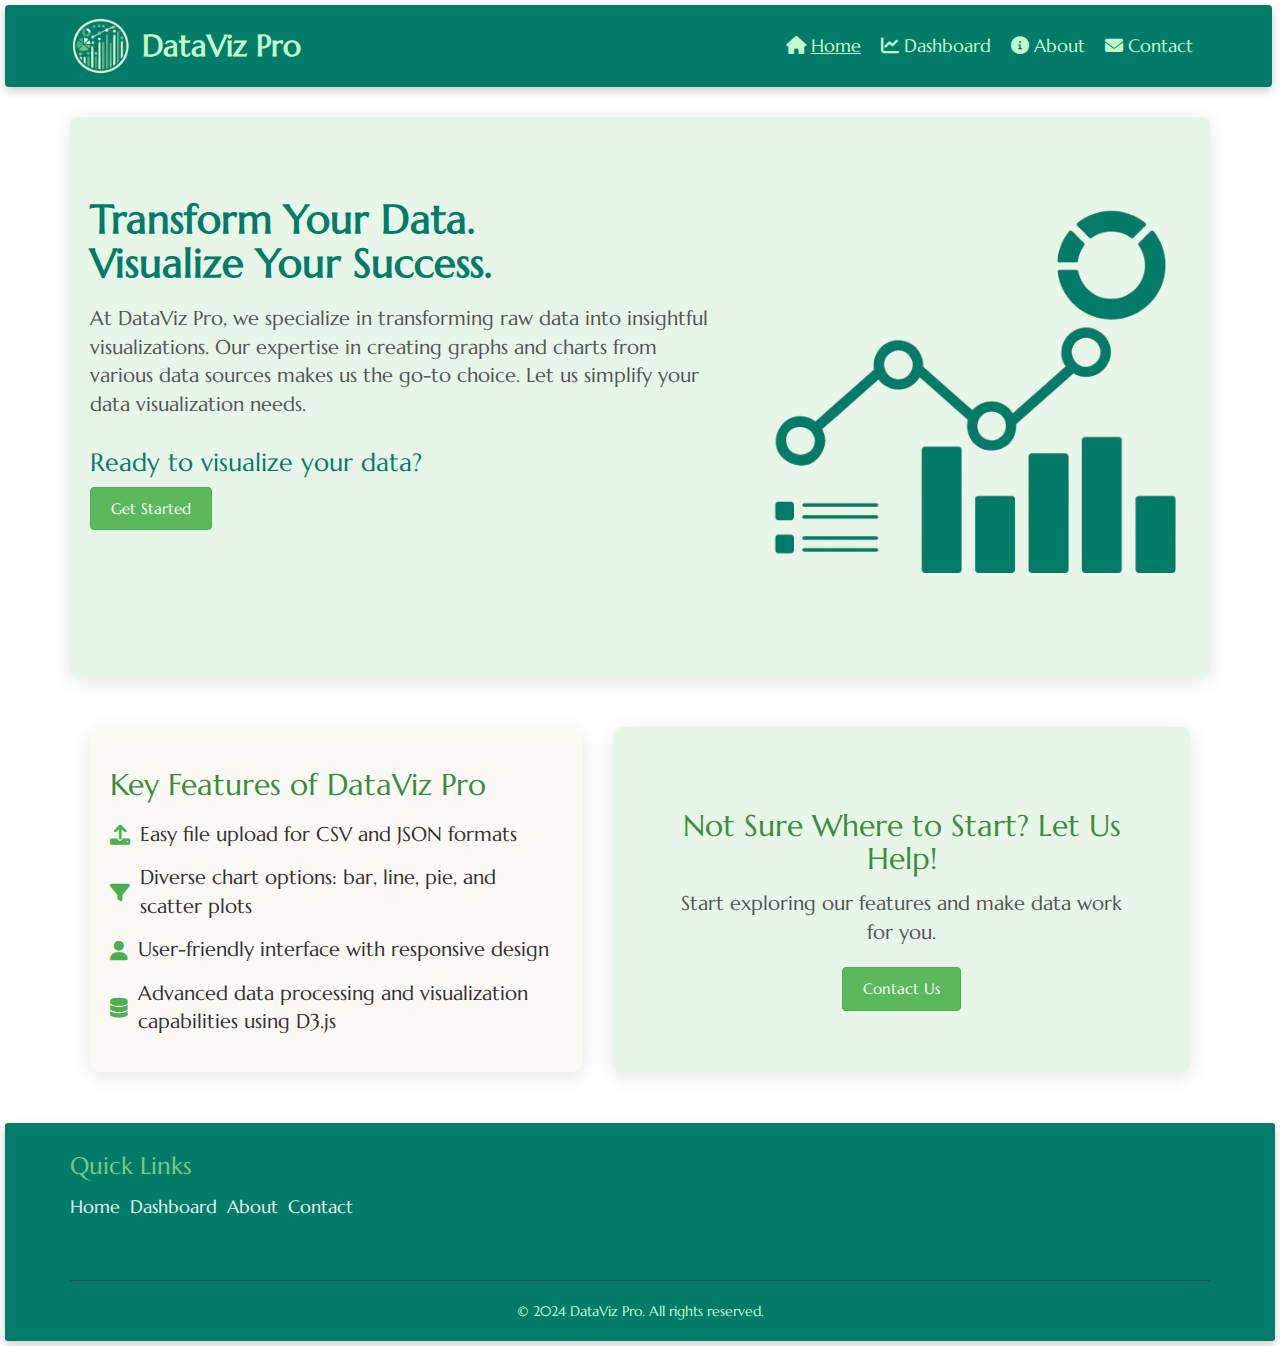
<file: index.html>
<!DOCTYPE html>
<html lang="en">
<head>
    <meta charset="UTF-8">
    <meta name="viewport" content="width=device-width, initial-scale=1.0">
    <title>DataViz Pro - Home</title>
    
    <!-- Include the D3.js library -->
    <script src="https://d3js.org/d3.v7.min.js"></script>
    
    <!-- Include jQuery for smooth scrolling and navbar script -->
    <script src="https://code.jquery.com/jquery-3.6.0.min.js"></script>
    <script src="./transition.js"></script>

    <!-- Include Font Awesome for icons -->
    <link rel="stylesheet" href="https://cdnjs.cloudflare.com/ajax/libs/font-awesome/6.0.0-beta3/css/all.min.css">
    
    <!-- Link to the CSS file -->
    <link rel="stylesheet" href="style.css">
    <link rel="stylesheet" href="https://cdnjs.cloudflare.com/ajax/libs/twitter-bootstrap/3.3.7/css/bootstrap.min.css">
    
    <!-- Add favicon -->
    <link rel="icon" href="./Images/logo.png" type="image/x-icon">

    <!-- GoogleFonts -->
    <link rel="preconnect" href="https://fonts.googleapis.com">
    <link rel="preconnect" href="https://fonts.gstatic.com" crossorigin>
    <link href="https://fonts.googleapis.com/css2?family=Marcellus&display=swap" rel="stylesheet">
</head>
<body class="marcellus-regular">
    <header>
        <nav class="navbar">
            <div class="container">
                <a href="./index.html" class="logo">
                    <img src="./Images/logo.png" alt="DataViz Pro Logo" >
                    <span class="brandname">DataViz Pro</span>
                </a>
                
                <ul class="container">
                    <li><a href="./index.html" class="smooth-scroll nav-link active"><i class="fas fa-home"></i>Home</a></li>
                    <li><a href="./dashboard.html" class="smooth-scroll nav-link"><i class="fas fa-chart-line"></i>Dashboard</a></li>
                    <li><a href="./about.html" class="smooth-scroll nav-link"><i class="fas fa-info-circle"></i>About</a></li>
                    <li><a href="./contact.html" class="smooth-scroll nav-link"><i class="fas fa-envelope"></i>Contact</a></li>
                </ul>
            </div>
        </nav>
    </header>
    
    <div class="container home-main-content">
        <section id="home" class="home-section">
            <div class="text-content">
                <h1>Transform Your Data.<br />Visualize Your Success.</h1>
                <p>At DataViz Pro, we specialize in transforming raw data into insightful visualizations. Our expertise in creating graphs and charts from various data sources makes us the go-to choice. Let us simplify your data visualization needs.</p>
                <h2>Ready to visualize your data?</h2>
                <a class="btn btn-success" href="./dashboard.html">Get Started</a>
            </div>
            <div class="image-content">
                <img src="./Images/Data Visualization.png" alt="Data Visualization Image" draggable="false">
            </div>
        </section>    

        <section id="features" class="features-cta-section">
            <!-- Features Overview -->
            <div class="features">
              <h2>Key Features of DataViz Pro</h2>
              <ul>
                <li><i class="fas fa-upload"></i>Easy file upload for CSV and JSON formats</li>
                <li><i class="fas fa-filter"></i>Diverse chart options: bar, line, pie, and scatter plots</li>
                <li><i class="fas fa-user"></i>User-friendly interface with responsive design</li>
                <li><i class="fas fa-database"></i>Advanced data processing and visualization capabilities using D3.js</li>
              </ul>
            </div>
          
            <div class="cta-detailed">
              <h2>Not Sure Where to Start? Let Us Help!
            </h2>
              <p>Start exploring our features and make data work for you.</p>
              <a href="./contact.html" class="btn btn-success">Contact Us</a>
            </div>
          </div>
        </section>  
    </div>

    <footer>
        <div class="container">
            <div class="footer-content">
                <div class="footer-section">
                    <h3>Quick Links</h3>
                    <ul class="footer-links">
                        <li><a href="./index.html">Home</a></li>
                        <li><a href="./dashboard.html">Dashboard</a></li>
                        <li><a href="./about.html">About</a></li>
                        <li><a href="./contact.html">Contact</a></li>
                    </ul>
                </div>
            </div>
            <p>&copy; 2024 DataViz Pro. All rights reserved.</p>
        </div>
    </footer>

    <!-- Custom JavaScript -->
    <script src="./script.js"></script>
</body>
</html>
</file>
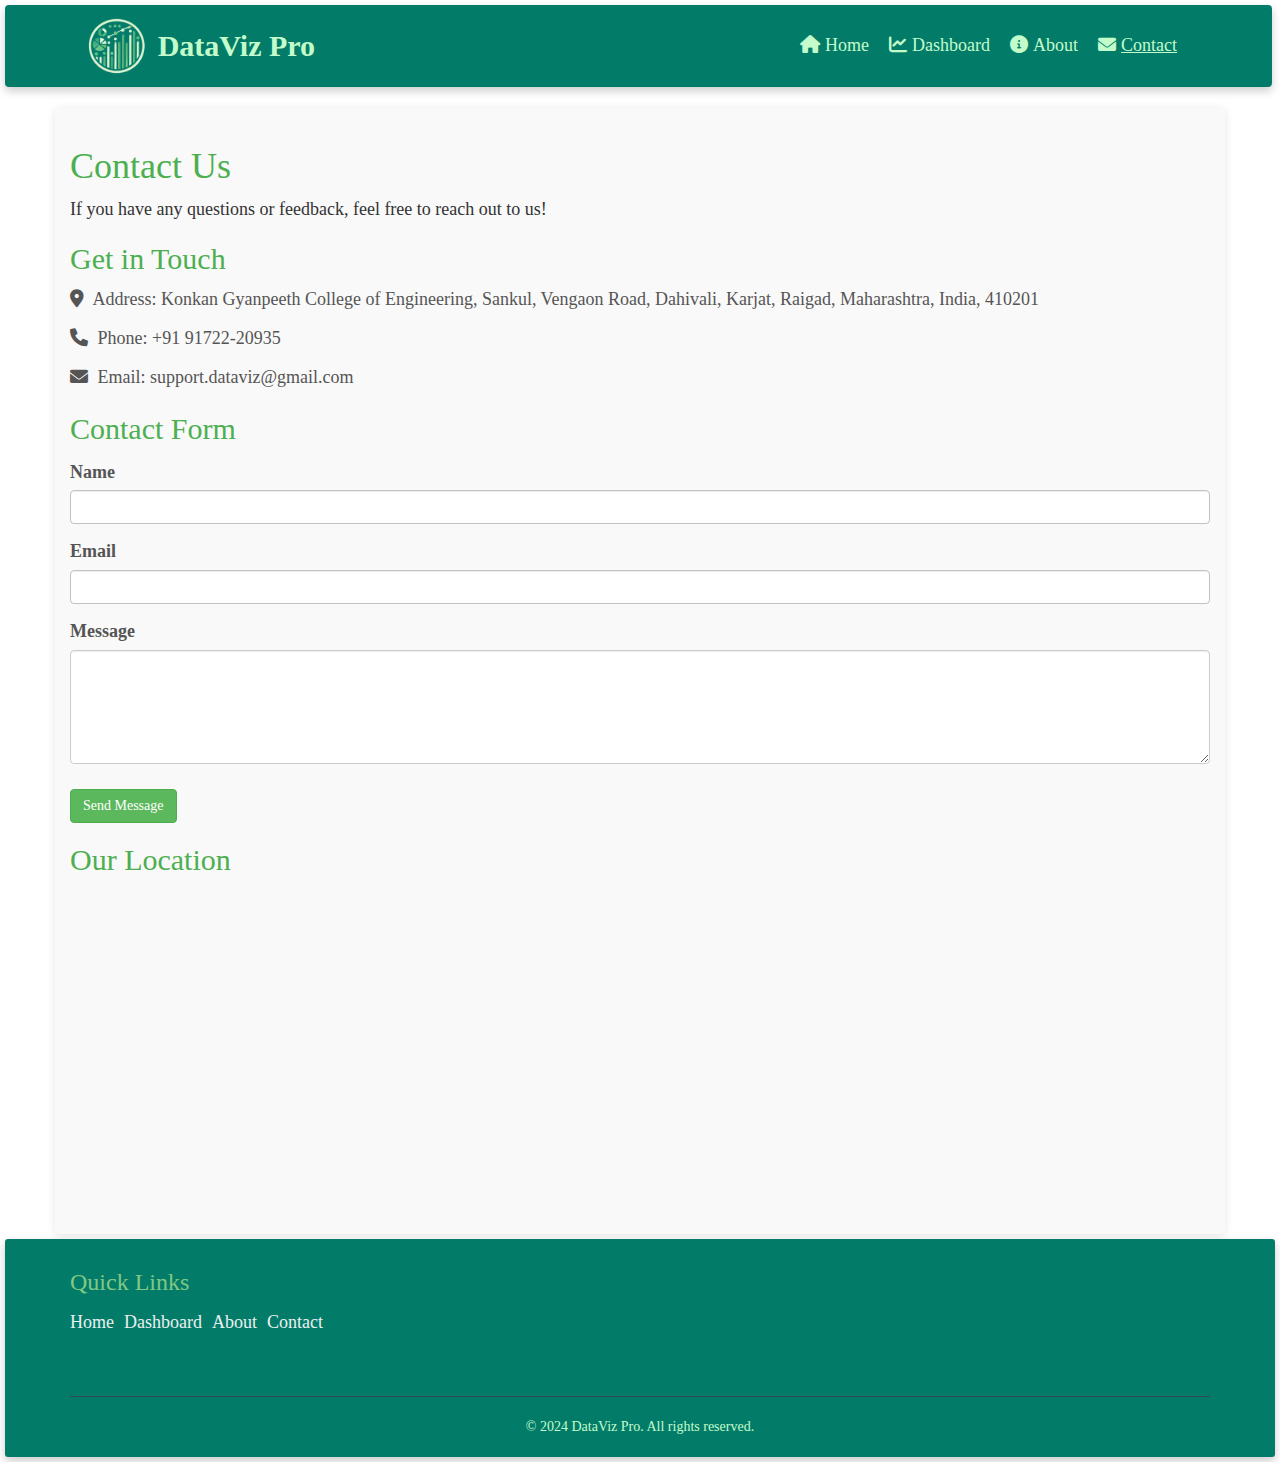
<file: contact.html>
<!DOCTYPE html>
<html lang="en">
<head>
    <meta charset="UTF-8">
    <meta name="viewport" content="width=device-width, initial-scale=1.0">
    <title>DataViz Pro - Contact Us</title>
    
    <script src="https://code.jquery.com/jquery-3.6.0.min.js"></script>
    <script src="./transition.js"></script>
    <!-- Include Font Awesome for icons -->
    <link rel="stylesheet" href="https://cdnjs.cloudflare.com/ajax/libs/font-awesome/6.0.0-beta3/css/all.min.css">
    
    <!-- Link to the CSS file -->
    <link rel="stylesheet" href="style.css">
    <link rel="stylesheet" href="https://cdnjs.cloudflare.com/ajax/libs/twitter-bootstrap/3.3.7/css/bootstrap.min.css">

    <!-- Add favicon -->
    <link rel="icon" href="./Images/logo.png" type="image/x-icon">
</head>
<body class="marcellus-regular">
    <header>
        <nav class="navbar">
            <div class="container">
                <a href="./index.html" class="logo">
                    <img src="./Images/logo.png" alt="DataViz Pro Logo">
                    <span class="brandname">DataViz Pro</span>
                </a>
                <ul class="container">
                    <li><a href="./index.html" class="smooth-scroll nav-link"><i class="fas fa-home"></i>Home</a></li>
                    <li><a href="./dashboard.html" class="smooth-scroll nav-link"><i class="fas fa-chart-line"></i>Dashboard</a></li>
                    <li><a href="./about.html" class="smooth-scroll nav-link"><i class="fas fa-info-circle"></i>About</a></li>
                    <li><a href="./contact.html" class="smooth-scroll nav-link active"><i class="fas fa-envelope"></i>Contact</a></li>
                </ul>
            </div>
        </nav>
    </header>

    <div class="container contact-us">
        <h1>Contact Us</h1>
        <p>If you have any questions or feedback, feel free to reach out to us!</p>
        
        <div class="contact-details">
            <h2>Get in Touch</h2>
            <p><i class="fas fa-map-marker-alt"></i> Address: Konkan Gyanpeeth College of Engineering, Sankul, Vengaon Road, Dahivali, Karjat, Raigad, Maharashtra, India, 410201</p>
            <p><i class="fas fa-phone"></i> Phone: +91 91722-20935</p>
            <p><i class="fas fa-envelope"></i> Email: support.dataviz@gmail.com</p>
        </div>

        <div class="contact-form">
            <h2>Contact Form</h2>
            <form id="contactForm" onsubmit="handleFormSubmit(event)">
                <div class="form-group">
                    <label for="name">Name</label>
                    <input type="text" id="name" class="form-control" required>
                </div>
                <div class="form-group">
                    <label for="email">Email</label>
                    <input type="email" id="email" class="form-control" required>
                </div>
                <div class="form-group">
                    <label for="message">Message</label>
                    <textarea id="message" class="form-control" rows="5" required></textarea>
                </div>
                <button type="submit" class="btn btn-success" >Send Message</button>
            </form>
        </div>
        
        <div class="map">
            <h2>Our Location</h2>
            <iframe 
                src="https://www.google.com/maps/embed?pb=!1m18!1m12!1m3!1d2244.2412248195205!2d73.34001957902959!3d18.91594905783619!2m3!1f0!2f0!3f0!3m2!1i1024!2i768!4f13.1!3m3!1m2!1s0x3be7fb0353655121%3A0x665102db024b2c9!2sKonkan%20Gyanpeeth%20College%20of%20Engineering%2C%20Karjat%20-%20410201%2C%20Raigad.!5e0!3m2!1sen!2sin!4v1729442122290!5m2!1sen!2sin"
                width="100%" 
                height="300" 
                style="border:0;" 
                allowfullscreen="" 
                loading="lazy">
            </iframe>
        </div>
    </div>

    <div class="modal fade" id="successModal" tabindex="-1" role="dialog" aria-labelledby="successModalLabel" aria-hidden="true">
        <div class="modal-dialog" role="document">
            <div class="modal-content">
                <div class="modal-header">
                    <h5 class="modal-title" id="successModalLabel">Message Sent!</h5>
                    <button type="button" class="close" data-dismiss="modal" aria-label="Close">
                        <span aria-hidden="true">&times;</span>
                    </button>
                </div>
                <div class="modal-body">
                    Your message has been received! We will get back to you soon.
                </div>
                <div class="modal-footer">
                    <button type="button" class="btn btn-secondary" data-dismiss="modal">Close</button>
                </div>
            </div>
        </div>
    </div>


    <footer>
        <div class="container">
            <div class="footer-content">
                <div class="footer-section">
                    <h3>Quick Links</h3>
                    <ul class="footer-links">
                        <li><a href="./index.html">Home</a></li>
                        <li><a href="./dashboard.html">Dashboard</a></li>
                        <li><a href="./about.html">About</a></li>
                        <li><a href="./contact.html">Contact</a></li>
                    </ul>
                </div>
            </div>
            <p>&copy; 2024 DataViz Pro. All rights reserved.</p>
        </div>
    </footer>

    <script src="https://cdnjs.cloudflare.com/ajax/libs/twitter-bootstrap/3.3.7/js/bootstrap.min.js"></script>
    <script src="script.js"></script>
    
</body>
</html>
</file>
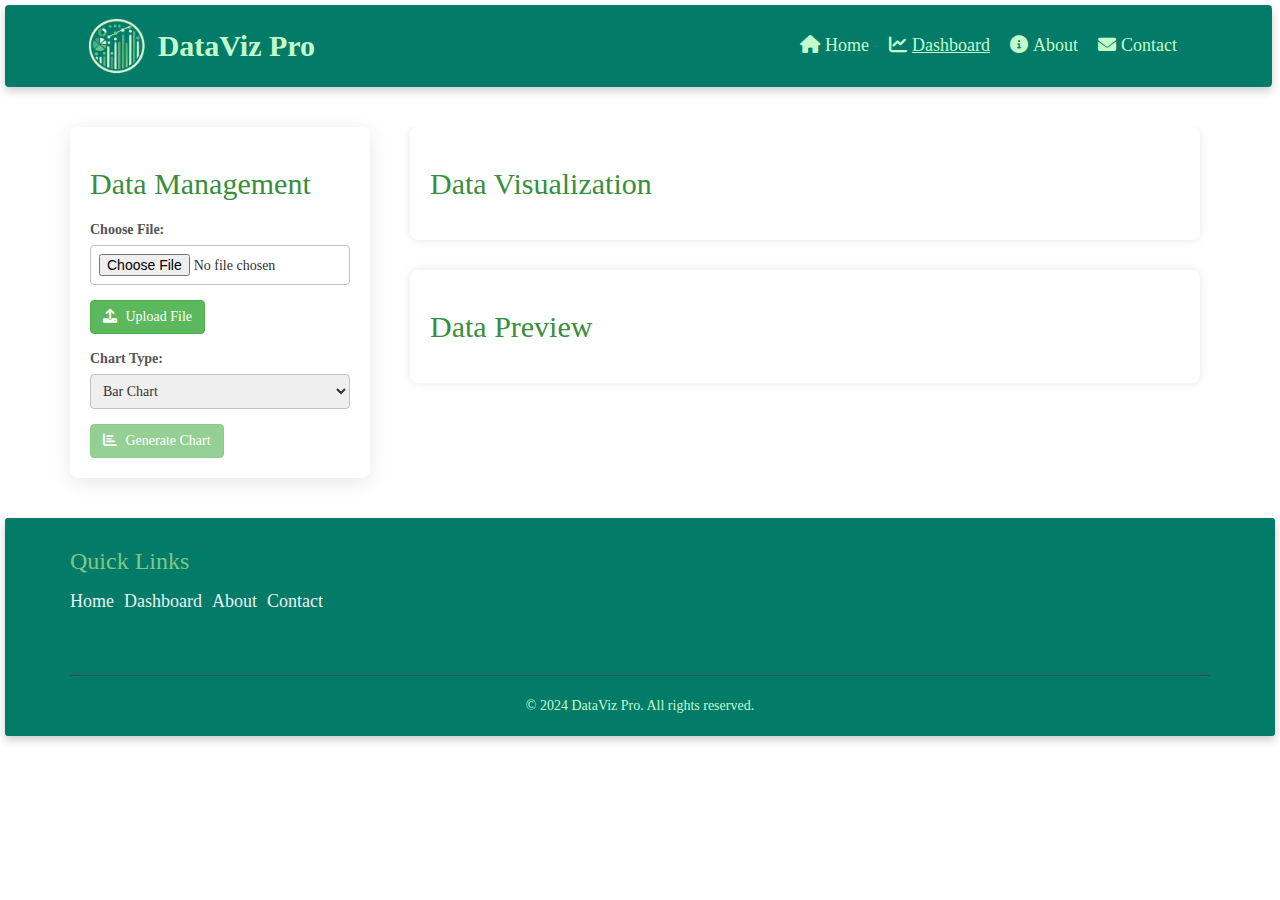
<file: dashboard.html>
<!DOCTYPE html>
<html lang="en">
    <head>
        <meta charset="UTF-8">
        <meta name="viewport" content="width=device-width, initial-scale=1.0">
        <title>DataViz Pro - Advanced Data Visualization Tool</title>
        
        <!-- Include the D3.js library -->
        <script src="https://d3js.org/d3.v7.min.js"></script>
        

        <script src="https://code.jquery.com/jquery-3.6.0.min.js"></script>
        <script src="./transition.js"></script>
        <!-- Include Font Awesome for icons -->
        <link rel="stylesheet" href="https://cdnjs.cloudflare.com/ajax/libs/font-awesome/6.0.0-beta3/css/all.min.css">
        
        <!-- Link to the CSS file -->
        <link rel="stylesheet" href="style.css">
        <link rel="stylesheet" href="https://cdnjs.cloudflare.com/ajax/libs/twitter-bootstrap/3.3.7/css/bootstrap.min.css">
        
        <!-- Add favicon -->
        <link rel="icon" href="./Images/logo.png" type="image/x-icon">
    </head>
    <body class="marcellus-regular">
        <header>
            <nav class="navbar">
                <div class="container">
                    <a href="/" class="logo">
                        <img src="./Images/logo.png" alt="DataViz Pro Logo">
                        <span class="brandname">DataViz Pro</span>
                    </a>
                    <ul class="container">
                        <li><a href="./index.html" class="smooth-scroll nav-link"><i class="fas fa-home"></i>Home</a></li>
                        <li><a href="./dashboard.html" class="smooth-scroll nav-link"><i class="fas fa-chart-line"></i>Dashboard</a></li>
                        <li><a href="./about.html" class="smooth-scroll nav-link"><i class="fas fa-info-circle"></i>About</a></li>
                        <li><a href="./contact.html" class="smooth-scroll nav-link"><i class="fas fa-envelope"></i>Contact</a></li>
                    </ul>
                </div>
            </nav>
        </header>

        <div class="container dashboard-main-content">
            <aside class="sidebar">
                <h2>Data Management</h2>
                <form id="uploadForm" enctype="multipart/form-data">
                    <div class="form-group">
                        <label for="fileInput">Choose File:</label>
                        <input type="file" id="fileInput" accept=".csv, .json">
                    </div>
                    <button type="button" class="btn btn-success" onclick="uploadFile()">
                        <i class="fas fa-upload"></i> Upload File
                    </button>    
                    <div class="form-group">
                        <label for="chartType">Chart Type:</label>
                        <select id="chartType">
                            <option value="bar">Bar Chart</option>
                            <option value="line">Line Chart</option>
                            <option value="pie">Pie Chart</option>
                            <option value="scatter">Scatter Plot</option>
                        </select>
                    </div>
                                
                    <button type="button" class="btn btn-success" onclick="generateChart()">
                        <i class="fas fa-chart-bar"></i> Generate Chart
                    </button>
                </form>
            </aside>

            <main>
                <div id="chart" class="chart-container">
                    <h2>Data Visualization</h2>
                    <div id="chartArea"></div>
                </div>
                <div id="dataTable" class="data-table">
                    <h2>Data Preview</h2>
                    <table id="previewTable"></table>
                </div>
            </main>        
        </div>

        <footer>
            <div class="container">
                <div class="footer-content">
                    <div class="footer-section">
                        <h3>Quick Links</h3>
                        <ul class="footer-links">
                            <li><a href="./index.html">Home</a></li>
                            <li><a href="./dashboard.html">Dashboard</a></li>
                            <li><a href="./about.html">About</a></li>
                            <li><a href="./contact.html">Contact</a></li>
                        </ul>
                    </div>
                </div>
                <p>&copy; 2024 DataViz Pro. All rights reserved.</p>
            </div>
        </footer>

        <!-- Custom JavaScript -->
        <script src="./script.js"></script>
    </body>
</html>
</file>
<file: style.css>
/* Global Codes */
  :root {
    --font-family: 'Segoe UI', Tahoma, Geneva, Verdana, sans-serif;
    --font-color: #333;
    --background-color: #dff8e1; /* Light green background */
    --header-background-color: #388e3c; /* Dark green */
    --navbar-background-color: #027c68; /* Semi-transparent dark green */
    --navbar-opaque-background-color: #388e3c; /* Opaque dark green */
    --link-color: #c4fbcb; /* White links */
    --link-hover-color: #81c784; /* Light green on hover */
    --secondary-color: #555; /* Darker gray for secondary text */
    --feature-background: #FAF9F6; /* White for features */
    --button-primary-background: #4caf50; /* Medium green for primary buttons */
    --button-success-background: #66bb6a; /* Light green for success buttons */
  }

  ::-webkit-scrollbar {
    width: 12px;
  }

  ::-webkit-scrollbar-track {
    background: #e5ffe7;
    border-radius: 10px;
  }

  ::-webkit-scrollbar-thumb {
    background-color: var(--navbar-background-color);
    border-radius: 10px;
    border: 3px solid #e5ffe7; 
  }

  .marcellus-regular {
    font-family: "Marcellus", serif;
    font-weight: 400;
    font-style: normal;
  }

  * {
    margin: 0;
    padding: 0;
    box-sizing: border-box;
  }

  body {
    font-family: var(--font-family);
    line-height: 1.6;
    color: var(--font-color);
    background-color: var(--background-color);
  }

  .container {
    width: 90%;
    max-width: 1200px;
    margin: 0 auto;
    padding: 0 20px;
  }
    

  /* Navbar styles */
  .navbar {
    position: fixed;
    width: 99%;
    top: 0; 
    left: 0;
    background-color: var(--navbar-background-color);
    padding: 10px 10px;
    margin: 5px 5px;
    transition: background-color 0.3s ease;
    z-index: 999;
    box-shadow: 0 4px 10px rgba(0, 0, 0, 0.2);
  }


  .navbar .container {
    display: flex;
    width: fit-content;
    justify-content: flex-end;
    align-items: center;
  }

  .navbar ul {
    display: flex;
    list-style: none;
    margin-left: 450px;
    align-items: center;
    text-align: right;
    width: fit-content;
  }

  .navbar ul li {
    margin-left: 20px;
  }

  .navbar ul li a {
    color: var(--link-color);
    text-decoration: none;
    font-size: 1.8rem;
    transition: color 0.3s ease;
  }

  .navbar a:hover{
  text-decoration: none;
  }

  .navbar ul li a:hover {
    color: var(--link-hover-color);
    text-decoration: underline;
  }

  .nav-link.active {
    text-decoration: underline;
  }

  .logo{
    display: flex;
    align-items: center;
    justify-content: center;
  }

  .logo img {
    height: 60px;
    margin-right: 10px;
  }

  .brandname {
    font-size: 3rem; 
    font-weight: bold; 
    color: var(--link-color); 
    text-align: center; 
  }

  .fas{
    margin-right: 5px;
  }
  

  /* Footer */
  footer {
    background-color: var(--navbar-background-color);
    color: #c4fbcb;
    padding: 10px 20px;
    margin: 5px 5px;
    border-radius: 3px;
    box-shadow: 0 4px 10px rgba(0, 0, 0, 0.2);
  }

  .footer-content {
    display: flex;
    justify-content: space-between;
    flex-wrap: wrap;
    margin-bottom: 20px;
  }

  .footer-section {
    flex: 1;
    margin-right: 30px;
    margin-bottom: 20px;
    font-size: 1.8rem;
  }

  .footer-section:last-child {
    margin-right: 0;
  }

  .footer-section h3 {
    font-size: 2 rem;
    margin-bottom: 15px;
    color: var(--link-hover-color);
  }

  .footer-section p {
    line-height: 1.5;
  }

  .footer-section ul {
    list-style: none;
  }

  .footer-section ul li {
    margin-bottom: 10px;
  }

  .footer-section ul li a {
    color: #ecf0f1;
    text-decoration: none;
    transition: color 0.3s ease;
  }

  .footer-section ul li a:hover {
    color: var(--link-hover-color);
  }

  footer .container > p {
    text-align: center;
    margin-top: 20px;
    padding-top: 20px;
    border-top: 1px solid #34495e;
  }

  .footer-links {
    list-style-type: none; 
    padding: 0; 
    display: flex; 
    justify-content:flex-start; 
    gap: 10px; 
  }

  .footer-links li {
    margin: 0; 
  }

  .footer-links a {
    text-decoration: none; 
    color: #555; 
    transition: color 0.3s; 
  }

  .footer-links a:hover {
    color: #4CAF50; 
  }

/* Global Code End */


/* Home Page Styles */
  .home-main-content {
    margin-top: 30px; 
    margin-bottom: 30px;
  }

  .home-section {
    display: flex;
    justify-content: space-between;
    align-items: flex-start;
    text-align: left;
    padding: 60px 20px;
    background-color: #e8f5e9; /* Light green background */
    border-radius: 8px;
    box-shadow: 0 4px 20px rgba(0, 0, 0, 0.1);
    margin-bottom: 30px;
    gap: 20px;
  }

  .text-content {
    flex: 1;
    max-width: 60%;
    padding-right: 20px;
  }

  .text-content .btn{
    padding: 10px 20px;
    font-size: 1.5rem;
  }

  .home-section h1 {
    font-size: 4rem; 
    font-weight: bold;
    margin-bottom: 20px;
    color: var(--navbar-background-color);
  }

  .home-section h2{
    font-size: 2.5rem;
    color: var(--navbar-background-color);
  }

  .home-section p {
    font-size: 2rem; /* Larger font size */
    color: var(--secondary-color);
    margin-bottom: 30px;
  }

  .image-content {
    flex: 1;
    max-width: 40%;
    display: flex;
    justify-content: flex-end;
  }

  .home-section img {
    
    height: auto;
    width: 100%; /* Ensure the image maintains aspect ratio */
    border-radius: 8px;
  }

  /* Features and CTA Section Side by Side */
  .features-cta-section {
    display: flex;
    justify-content: space-between;
    align-items:center;
    padding: 20px 20px;
    gap: 30px;
  }

  .features {
    flex: 1;
    background-color: var(--feature-background);
    padding: 20px;
    border-radius: 10px;
    box-shadow: 0 4px 20px rgba(0, 0, 0, 0.1);
  }

  .features h2 {
    color: var(--header-background-color);
    margin-bottom: 20px;
    font-size: 3rem;
  }

  .features ul {
    list-style: none;
    padding: 0;
  }

  .features ul li {
    font-size: 2rem;
    margin-bottom: 15px;
    display: flex;
    align-items: center;
  }

  .features ul li i {
    color: var(--button-primary-background);
    margin-right: 10px;
    font-size: 2rem;
  }

  .cta-detailed {
    flex: 1;
    background-color: #e8f5e9;
    padding: 62px;
    text-align: center;
    border-radius: 10px;
    box-shadow: 0 4px 20px rgba(0, 0, 0, 0.1);
  }

  .cta-detailed h2 {
    color: var(--header-background-color);
    margin-bottom: 15px;
  }

  .cta-detailed p {
    font-size: 2rem;
    color: var(--secondary-color);
    margin-bottom: 20px;
  }

  .cta-detailed .btn {
    padding: 10px 20px;
    font-size: 1.5rem;
    color: #fff;
  }  
/* Home Page Styles End */


/* Dashboard Page Style */
  .dashboard-main-content {
    display: flex;
    margin-top: 40px;
    margin-bottom: 40px;
  } 

  /* Sidebar */
  .sidebar {
    flex: 0 0 300px;
    background-color: #fff;
    padding: 20px;
    border-radius: 8px;
    box-shadow: 0 4px 20px rgba(0, 0, 0, 0.1);
    height: fit-content;
  }

  .sidebar h2 {
    margin-bottom: 20px;
    color: var(--header-background-color);
  }
  
  .form-group {
    margin-top: 15px;
    margin-bottom: 15px;
  }

  .form-group label {
    display: block;
    margin-bottom: 5px;
    color: var(--secondary-color);
  }

  .form-group input,
  .form-group select {
    width: 100%;
    padding: 8px;
    border: 1px solid #bdc3c7;
    border-radius: 4px;
    font-size: 14px;
  }

  .btn {
    display: inline-block;
    padding: 10px 15px;
    border: none;
    border-radius: 4px;
    cursor: pointer;
    font-size: 16px;
    transition: background-color 0.3s ease;
  }

  .btn:hover {
    opacity: 0.9;
  }

  main {
    overflow: auto;
    flex: 1;
    margin-left: 30px;
  }

  .chart-container,
  .data-table {
    background-color: #fff;
    padding: 20px;
    border-radius: 8px;
    box-shadow: 0 0 10px rgba(0,0,0,0.1);
    margin: 0px 10px 30px;
    height: fit-content;
  }

  .chart-container h2,
  .data-table h2 {
    margin-bottom: 20px;
    color: var(--header-background-color);
  }

  .preview-table,
  .chartArea{
    font-family: var(--font-family);
    font-size: 0.5rem;
  }
  .preview-table {
    width: 100%;
    border-collapse: collapse;
    margin-top: 20px;
  }

  .preview-table th, .preview-table td {
    border: 1px solid #ddd;
    padding: 8px;
    text-align: left;
    font-size: 2rem;
  }

  .preview-table th {
    background-color: #f2f2f2;
    font-weight: bold;
  }

  .preview-table tr:nth-child(even) {
    background-color: #f9f9f9;
  }
/* Dashboard Page Styles End */


/* About Page Style */
  .about-us {
    background-color: #f9f9f9;
    border-radius: 10px;
    padding: 30px;
    box-shadow: 0 4px 20px rgba(0, 0, 0, 0.1);
    margin: 20px auto;
    max-width: 1200px;
    text-align: justify;
    font-size: 1.8rem;
  }

  .about-us h1 {
    color: var(--navbar-background-color);
    font-size: 3rem;
    margin-bottom: 10px;
  }

  .about-us h2 {
    color: #4CAF50;
    font-size: 2.5rem;
    margin-top: 30px;
  }

  .about-us p {
    line-height: 1.6;
    color: #555;
  }

  .about-us ul {
    list-style-type: disc;
    padding-left: 20px;
  }

  .about-us ul li {
    margin: 5px 0;
    color: #555;
    position: relative; 
  }

  .about-us ul li::marker {
    color: #4CAF50; 
  }

  .about-us ul li:before {
    color: #4CAF50; 
    font-size: 1rem; 
    margin-right: 5px; 
  }

  /* Team Members Styles */
  .team-members {
    display: flex;
    flex-wrap: wrap;
    justify-content: space-between;
    margin-top: 20px;
  }

  .team-leader{
    flex: 0 0 100%;
  }

  .team-member {
    background-color: #f6fdf6;
    border-radius: 10px;
    padding: 15px;
    margin: 10px;
    text-align: justify;
    flex: 1 1 200px; 
    box-shadow: 0 2px 10px rgba(0, 0, 0, 0.1);
    display: flex; /* Enable flexbox for individual members */
    flex-direction: column; /* Arrange content vertically */
    align-items: center;
  }

  .team-member-img {
    align-self: center;
    width: 100%;
    height: auto;
    margin: 0 auto;
    border-radius: 50%; 
    margin-bottom: 10px;
    max-width: 120px; 
  }

  .team-member h3 {
    font-size: 2rem;
    font-weight: 700;
    color: #555;
    margin: 10px 0 5px;
  }

  .team-member .roles{
    color: #027c68;
    font-size: 1.5rem;
  }

  .team-member p {
    color: #555;
    line-height: 1.5;
  }

  
/* About Page Styles End  */

/* Contact Us Page Styles */
  .contact-us {
    margin-top: 20px;
    background-color: #f9f9f9;
    border-radius: 5px;
    padding: 20px;
    box-shadow: 0 2px 10px rgba(0, 0, 0, 0.1);
    font-size: 1.8rem;
  }

  .contact-details,
  .contact-form,
  .map {
    margin-bottom: 20px;
  }

  .contact-us h1,
  .contact-details h2,
  .contact-form h2,
  .map h2 {
    color: #4CAF50;
  }

  .contact-details p {
    line-height: 1.6;
    color: #555;
  }

  .contact-form .form-group {
    margin-bottom: 15px;
  }

  .contact-form label {
    font-weight: bold;
  }

  .contact-form button {
    margin-top: 10px;
  }

  /* Responsive Map */
  .map iframe {
    border-radius: 10px;
  }

/* Contact Us  Page Styles End  */

.modal{
  font-family: var(--font-family);
  font-size: 2rem;
}

@media (max-width: 768px) {
  .navbar ul {
    flex-direction: column; /* Stack navbar items vertically */
    margin-left: 0;
  }

  .home-main-content, .dashboard-main-content {
    flex-direction: column;
  }

  .home-section {
      flex-direction: column; /* Stack text and image vertically */
      text-align: center; /* Center text for smaller screens */
  }

  .text-content {
      max-width: 100%; /* Allow full width on smaller screens */
  }

  .image-content {
      max-width: 100%; /* Allow full width on smaller screens */
      justify-content: center; /* Center the image */
  }

  .home-section img {
      width: 100%; /* Make image responsive */
      height: auto; /* Maintain aspect ratio */
  }

  .features-cta-section {
      flex-direction: column; /* Stack features and CTA vertically */
      align-items: center; /* Center items */
  }

  .features, .cta-detailed {
      width: 100%; /* Full width for both sections */
      margin-bottom: 20px; /* Add some space between sections */
  }

  .footer-content {
      flex-direction: column; /* Stack footer content vertically */
  }

  .footer-section {
      margin-right: 0; /* Remove right margin for footer sections */
  }

  .footer ul{
    flex-direction: column;
  }

  .sidebar {
    margin-bottom: 20px;
  }

  .about-us {
    padding: 15px;
  }

  .about-us h1 {
    font-size: 28px;
  }

  .about-us h2 {
    font-size: 22px;
  }
}
</file>
